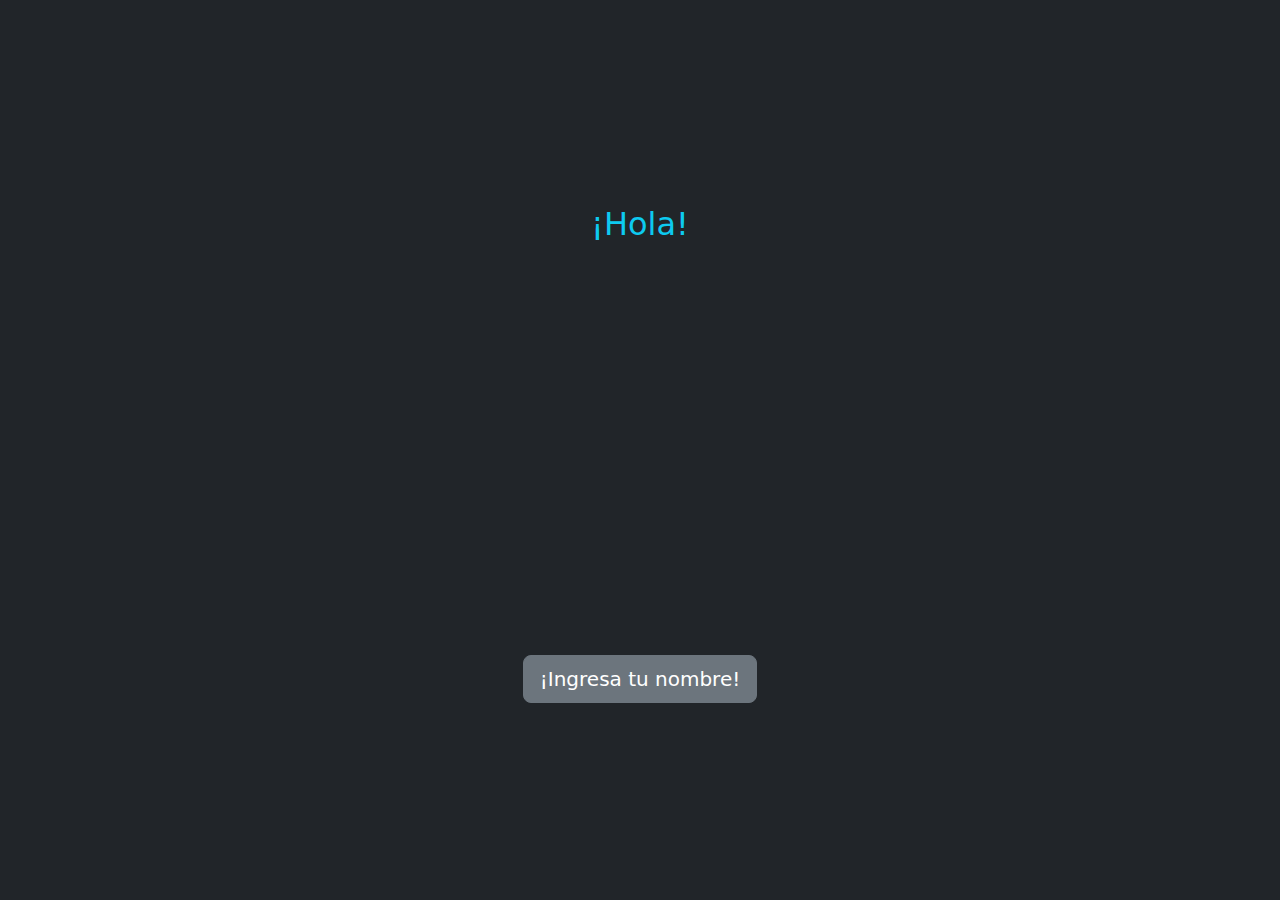
<file: Web-07/index.html>
<!DOCTYPE html>
<html lang="en">
<head>
    <meta charset="UTF-8">
    <meta name="viewport" content="width=device-width, initial-scale=1.0">
    <link href="https://cdn.jsdelivr.net/npm/bootstrap@5.3.3/dist/css/bootstrap.min.css" rel="stylesheet" integrity="sha384-QWTKZyjpPEjISv5WaRU9OFeRpok6YctnYmDr5pNlyT2bRjXh0JMhjY6hW+ALEwIH" crossorigin="anonymous">
    <link rel="stylesheet" href="./web-07.css">
    <title>Saludo</title>
</head>
<body class="bg-dark text-info">
    <header>

    </header>
    <main class="container text-center">
        <div class="row align-items-center justify-content-center" id="principal-row">
            <div class="col-12 mt-2">
                <h2 id="name-text">¡Hola!</h2>
            </div>
            <div class="col-12 mt-2">
                <button onclick="setName()" id="button" type="button" class="btn btn-secondary btn-lg">¡Ingresa tu nombre!</button>
            </div>
        </div>
    </main>
    <footer>

    </footer>
    <script src="https://cdn.jsdelivr.net/npm/bootstrap@5.3.3/dist/js/bootstrap.bundle.min.js" integrity="sha384-YvpcrYf0tY3lHB60NNkmXc5s9fDVZLESaAA55NDzOxhy9GkcIdslK1eN7N6jIeHz" crossorigin="anonymous"></script>
    <script src="./web-07.js"></script>
</body>
</html>
</file>
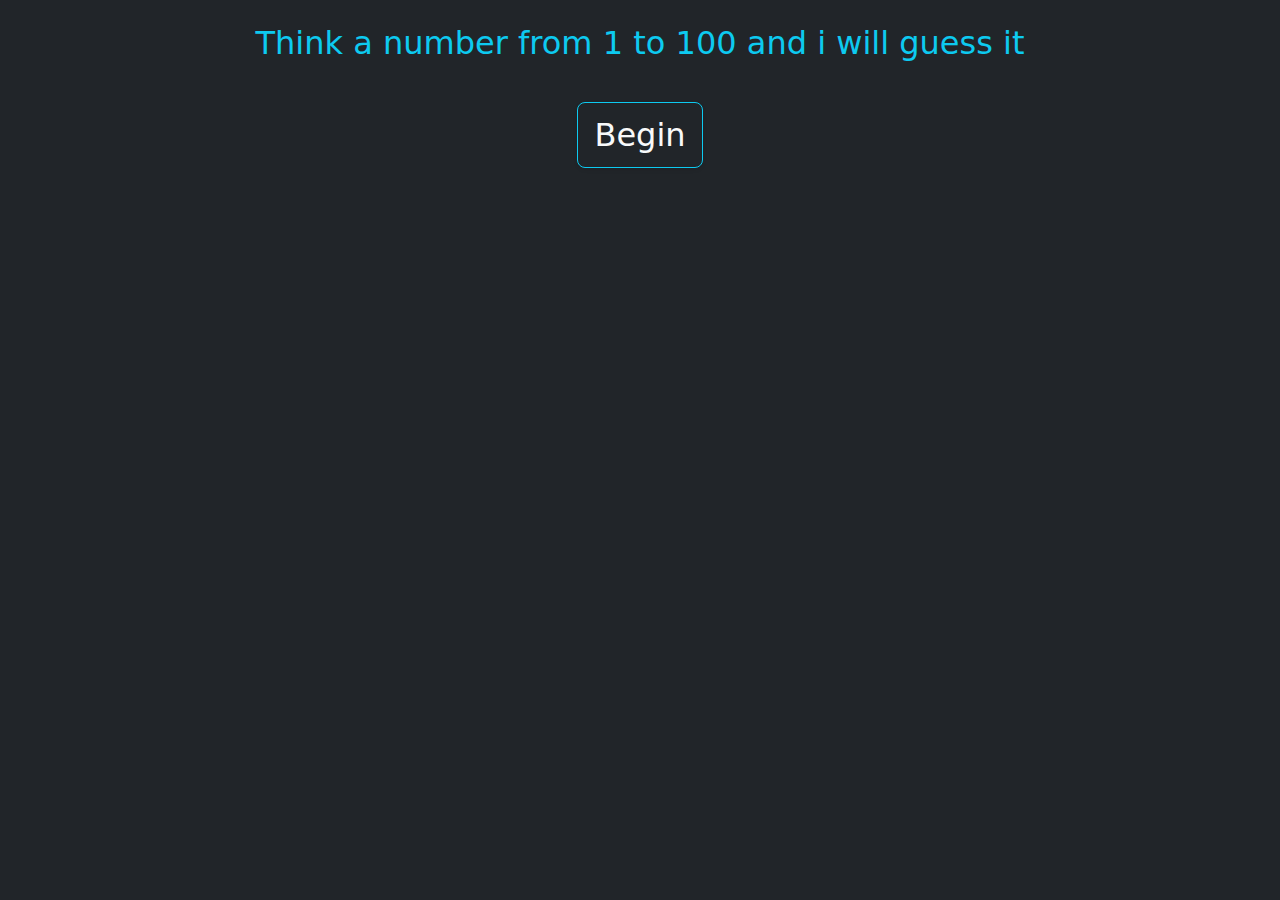
<file: assets/asign/binary-search/binary-search.html>
<!DOCTYPE html>
<html lang="en">
<head>
    <meta charset="UTF-8">
    <meta name="viewport" content="width=device-width, initial-scale=1.0">
    <link href="https://cdn.jsdelivr.net/npm/bootstrap@5.3.3/dist/css/bootstrap.min.css" rel="stylesheet" integrity="sha384-QWTKZyjpPEjISv5WaRU9OFeRpok6YctnYmDr5pNlyT2bRjXh0JMhjY6hW+ALEwIH" crossorigin="anonymous">
    <link rel="stylesheet" href="binary-search.css">
    <title>Bin search</title>
</head>
<body class="bg-dark text-info">
    <header>

    </header>
    <main>
        <section>
            <div class="container-fluid">
                <div class="row my-4 text-center">
                    <h2 class="message">Think a number from 1 to 100 and i will guess it</h2>
                    <h1 class="number"></h1>
                </div>
                <div class="row justify-content-center">
                    <button id="action-button" class="col-auto btn btn-outline-info btn-lg text-light shadow-sm" type="button">Begin</button>
                </div>
            </div>
        </section>
        <section>
            <div class="container-fluid justify-content-center">
                <div class="comparison-buttons d-none row mt-4 justify-content-center">
                    <button id="lwr-than-btn" class="col-auto btn btn-outline-info btn-lg text-light shadow-sm d-inline-block m-1" type="button">My number is lower than that!</button>
                    <button id="gtr-than-btn" class="col-auto btn btn-outline-info btn-lg text-light shadow-sm d-inline-block m-1" type="button">My number is greater than that!</button>
                </div>
            </div>
        </section>
    </main>
    <footer>

    </footer>
    <script src="https://cdn.jsdelivr.net/npm/bootstrap@5.3.3/dist/js/bootstrap.bundle.min.js" integrity="sha384-YvpcrYf0tY3lHB60NNkmXc5s9fDVZLESaAA55NDzOxhy9GkcIdslK1eN7N6jIeHz" crossorigin="anonymous"></script>
    <script src="binary-search.js"></script>
</body>
</html>
</file>
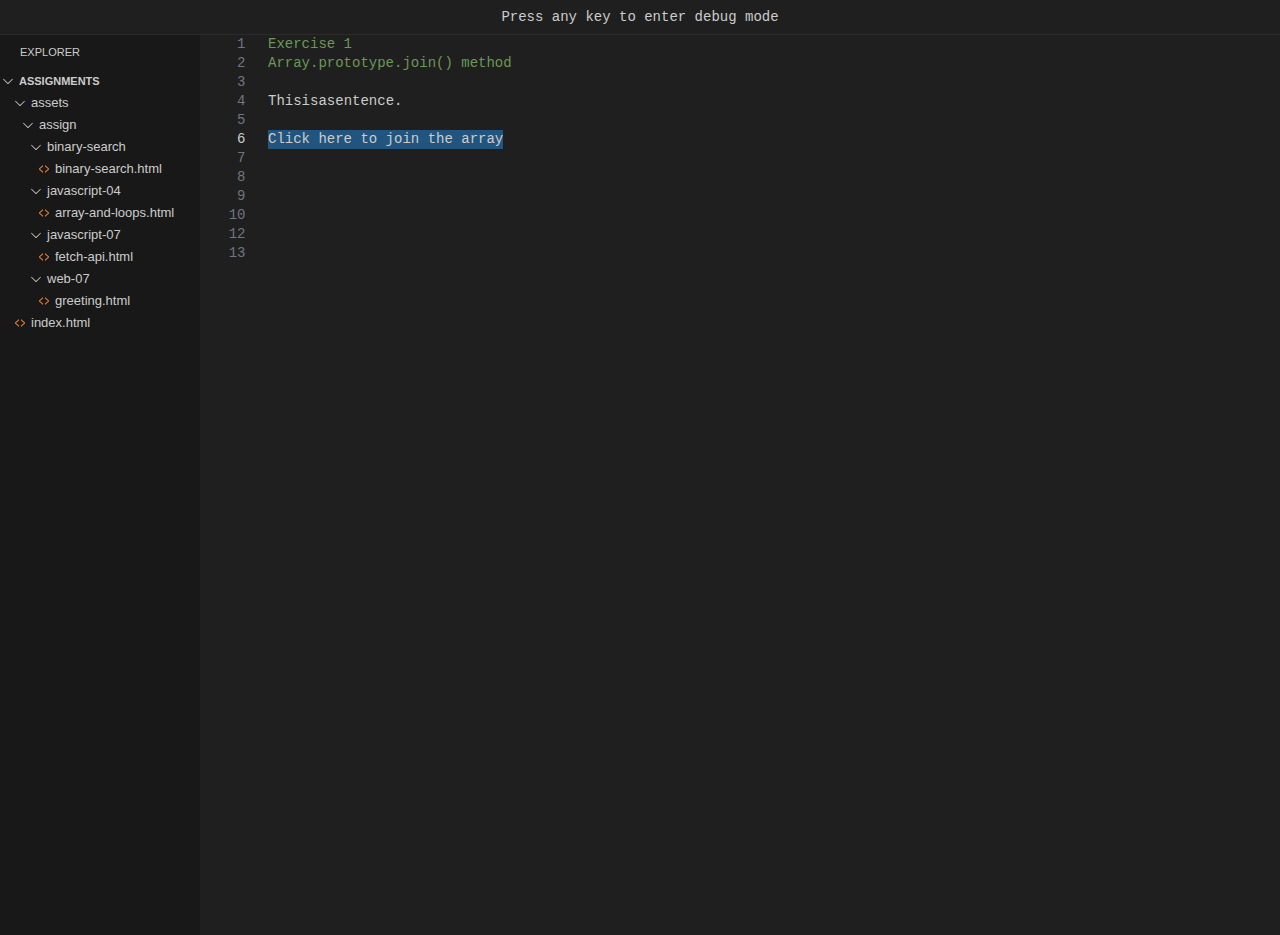
<file: assets/assign/javascript-04/javascript-04.html>
<!DOCTYPE html>
<html lang="en">

<head>
  <meta charset="UTF-8">
  <meta name="viewport" content="width=device-width, initial-scale=1.0">
  <link rel="stylesheet" href="./javascript-04.css">
  <title>Array and loops</title>
</head>

<body>
  <header>
    <div class="c-white unselectable">
      <span class="hint">Press any key to enter debug mode</span>
    </div>
  </header>

  <main>
    <section class="sidenavbar c-white unselectable">
      <div class="main-title"><span>Explorer</span></div>
      <nav class="route-lvl-0">
        <div class="route-label">
          <figure class="route-svg">
            <svg width="16" height="16" viewBox="0 0 16 16" fill="none" xmlns="http://www.w3.org/2000/svg">
              <path fill-rule="evenodd" clip-rule="evenodd" d="M7.97612 10.0719L12.3334 5.7146L12.9521 6.33332L8.28548 11L7.66676 11L3.0001 6.33332L3.61882 5.7146L7.97612 10.0719Z" fill="#C5C5C5" />
            </svg>
            <!-- <svg width="16" height="16" viewBox="0 0 16 16" fill="none" xmlns="http://www.w3.org/2000/svg">
              <path fill-rule="evenodd" clip-rule="evenodd" d="M10.0719 8.02397L5.7146 3.66666L6.33332 3.04794L11 7.71461V8.33333L6.33332 13L5.7146 12.3813L10.0719 8.02397Z" fill="#C5C5C5"/>
            </svg> -->
          </figure>
          <span class="title">Assignments</span>
        </div>
        <ul class="route-lvl-1">
          <li>
            <div class="route-label">
              <figure class="route-svg">
                <svg width="16" height="16" viewBox="0 0 16 16" fill="none" xmlns="http://www.w3.org/2000/svg">
                  <path fill-rule="evenodd" clip-rule="evenodd" d="M7.97612 10.0719L12.3334 5.7146L12.9521 6.33332L8.28548 11L7.66676 11L3.0001 6.33332L3.61882 5.7146L7.97612 10.0719Z" fill="#C5C5C5" />
                </svg>
              </figure>
              <span>assets</span>
            </div>
            <ul class="route-lvl-2">
              <li>
                <div class="route-label">
                  <figure class="route-svg">
                    <svg width="16" height="16" viewBox="0 0 16 16" fill="none" xmlns="http://www.w3.org/2000/svg">
                      <path fill-rule="evenodd" clip-rule="evenodd" d="M7.97612 10.0719L12.3334 5.7146L12.9521 6.33332L8.28548 11L7.66676 11L3.0001 6.33332L3.61882 5.7146L7.97612 10.0719Z" fill="#C5C5C5" />
                    </svg>
                  </figure>
                  <span>assign</span>
                </div>
                <ul class="route-lvl-3">
                  <li>
                    <div class="route-label">
                      <figure class="route-svg">
                        <svg width="16" height="16" viewBox="0 0 16 16" fill="none" xmlns="http://www.w3.org/2000/svg">
                          <path fill-rule="evenodd" clip-rule="evenodd" d="M7.97612 10.0719L12.3334 5.7146L12.9521 6.33332L8.28548 11L7.66676 11L3.0001 6.33332L3.61882 5.7146L7.97612 10.0719Z" fill="#C5C5C5" />
                        </svg>
                      </figure>
                      <span>binary-search</span>
                    </div>
                    <ul class="route-lvl-4">
                      <li>
                        <a href="../binary-search/binary-search.html" class="file-label">
                          <figure class="file-svg">
                            <svg width="16" height="16" viewBox="0 0 16 16" fill="none" xmlns="http://www.w3.org/2000/svg">
                              <path fill-rule="evenodd" clip-rule="evenodd" d="M3 7.5 L7 4 L7 5.4 L4 8 L7 10.6 L7 12 L3 8.5 Z" fill="#E37933" /> <path fill-rule="evenodd" clip-rule="evenodd" d="M13 7.5 L9 4 L9 5.4 L12 8 L9 10.6 L9 12 L13 8.5 Z" fill="#E37933" />
                            </svg> <!-- svg provisional -->
                          </figure>
                          <span>binary-search.html</span>
                        </a>
                      </li>
                    </ul>
                  </li>
                  <li>
                    <div class="route-label">
                      <figure class="route-svg">
                        <svg width="16" height="16" viewBox="0 0 16 16" fill="none" xmlns="http://www.w3.org/2000/svg">
                          <path fill-rule="evenodd" clip-rule="evenodd" d="M7.97612 10.0719L12.3334 5.7146L12.9521 6.33332L8.28548 11L7.66676 11L3.0001 6.33332L3.61882 5.7146L7.97612 10.0719Z" fill="#C5C5C5" />
                        </svg>
                      </figure>
                      <span>javascript-04</span>
                    </div>
                    <ul class="route-lvl-4">
                      <li>
                        <a class="file-label">
                          <figure class="file-svg">
                            <svg width="16" height="16" viewBox="0 0 16 16" fill="none" xmlns="http://www.w3.org/2000/svg">
                              <path fill-rule="evenodd" clip-rule="evenodd" d="M3 7.5 L7 4 L7 5.4 L4 8 L7 10.6 L7 12 L3 8.5 Z" fill="#E37933" /> <path fill-rule="evenodd" clip-rule="evenodd" d="M13 7.5 L9 4 L9 5.4 L12 8 L9 10.6 L9 12 L13 8.5 Z" fill="#E37933" />
                            </svg> <!-- svg provisional -->
                          </figure>
                          <span>array-and-loops.html</span>
                        </a>
                      </li>
                    </ul>
                  </li>
                  <li>
                    <div class="route-label">
                      <figure class="route-svg">
                        <svg width="16" height="16" viewBox="0 0 16 16" fill="none" xmlns="http://www.w3.org/2000/svg">
                          <path fill-rule="evenodd" clip-rule="evenodd" d="M7.97612 10.0719L12.3334 5.7146L12.9521 6.33332L8.28548 11L7.66676 11L3.0001 6.33332L3.61882 5.7146L7.97612 10.0719Z" fill="#C5C5C5" />
                        </svg>
                      </figure>
                      <span>javascript-07</span>
                    </div>
                    <ul class="route-lvl-4">
                      <li>
                        <a href="../javascript-07/javascript-07.html" class="file-label">
                          <figure class="file-svg">
                            <svg width="16" height="16" viewBox="0 0 16 16" fill="none" xmlns="http://www.w3.org/2000/svg">
                              <path fill-rule="evenodd" clip-rule="evenodd" d="M3 7.5 L7 4 L7 5.4 L4 8 L7 10.6 L7 12 L3 8.5 Z" fill="#E37933" /> <path fill-rule="evenodd" clip-rule="evenodd" d="M13 7.5 L9 4 L9 5.4 L12 8 L9 10.6 L9 12 L13 8.5 Z" fill="#E37933" />
                            </svg> <!-- svg provisional -->
                          </figure>
                          <span>fetch-api.html</span>
                        </a>
                      </li>
                    </ul>
                  </li>
                  <li>
                    <div class="route-label">
                      <figure class="route-svg">
                        <svg width="16" height="16" viewBox="0 0 16 16" fill="none" xmlns="http://www.w3.org/2000/svg">
                          <path fill-rule="evenodd" clip-rule="evenodd" d="M7.97612 10.0719L12.3334 5.7146L12.9521 6.33332L8.28548 11L7.66676 11L3.0001 6.33332L3.61882 5.7146L7.97612 10.0719Z" fill="#C5C5C5" />
                        </svg>
                      </figure>
                      <span>web-07</span>
                    </div>
                    <ul class="route-lvl-4">
                      <li>
                        <a href="../web-07/web-07.html" class="file-label">
                          <figure class="file-svg">
                            <svg width="16" height="16" viewBox="0 0 16 16" fill="none" xmlns="http://www.w3.org/2000/svg">
                              <path fill-rule="evenodd" clip-rule="evenodd" d="M3 7.5 L7 4 L7 5.4 L4 8 L7 10.6 L7 12 L3 8.5 Z" fill="#E37933" /> <path fill-rule="evenodd" clip-rule="evenodd" d="M13 7.5 L9 4 L9 5.4 L12 8 L9 10.6 L9 12 L13 8.5 Z" fill="#E37933" />
                            </svg> <!-- svg provisional -->
                          </figure>
                          <span>greeting.html</span>
                        </a>
                      </li>
                    </ul>
                  </li>
                </ul>
              </li>
            </ul>
          </li>
          <li>
            <a href="../../../index.html" class="file-label">
              <figure class="file-svg">
                <svg width="16" height="16" viewBox="0 0 16 16" fill="none" xmlns="http://www.w3.org/2000/svg">
                  <path fill-rule="evenodd" clip-rule="evenodd" d="M3 7.5 L7 4 L7 5.4 L4 8 L7 10.6 L7 12 L3 8.5 Z" fill="#E37933" /> <path fill-rule="evenodd" clip-rule="evenodd" d="M13 7.5 L9 4 L9 5.4 L12 8 L9 10.6 L9 12 L13 8.5 Z" fill="#E37933" />
                </svg> <!-- svg provisional -->
              </figure>
              <span>index.html</span>
            </a>
          </li>
        </ul>
      </nav>
    </section>
    <!-- <div class="sctn-divisor"></div> en desarrollo-->
    <section class="line-nmb-sctn unselectable">
      <div class="line-nmb"><span>1</span></div>
      <div class="line-nmb"><span>2</span></div>
      <div class="line-nmb"><span>3</span></div>
      <div class="line-nmb"><span>4</span></div>
      <div class="line-nmb"><span>5</span></div>
      <div class="line-nmb"><span class="c-white">6</span></div>
      <div class="line-nmb"><span>7</span></div>
      <div class="line-nmb"><span>8</span></div>
      <div class="line-nmb"><span>9</span></div>
      <div class="line-nmb"><span>10</span></div>
      <div class="line-nmb"><span>12</span></div>
      <div class="line-nmb"><span>13</span></div>
    </section>
    <section class="exercise-sctn unselectable">
      <article class="exercise-1 c-white">
        <div class="code-line"><span class="comment">Exercise 1</span></div>
        <div class="code-line"><span class="comment">Array.prototype.join() method</span></div>
        <div class="code-line"></div>
        <div class="code-line">
          <span class="word">This</span><span class="word">is</span><span class="word">a</span><span>sentence.</span>
        </div>
        <div class="code-line"></div>
        <button class="join-btn">Click here to join the array</button>
        <div class="code-line"></div>
        <div class="code-box">
          <div class="code-line">
            <span class="reserved">const</span> <span class="const">words</span> = <span class="c-yellow">[</span><span
              class="string">"This"</span>, <span class="string">"is"</span>, <span class="string">"a"</span>, <span
              class="string">"sentence."</span><span class="c-yellow">]</span>;
          </div>
          <div class="code-line"></div>
          <div class="code-line">
            <!-- <span class="c-blue">const</span> <span class="function">printOutString</span> = <span class="variable">words</span> <span class="c-blue">=></span> <span class="variable">console</span>.<span class="function"></span><span class="c-yellow">(</span><span class="variable">words</span>.<span class="function">join</span><span class="c-pink">(</span><span class="string">" "</span><span class="c-pink">)</span><span class="c-yellow">)</span>; -->
            <span class="variable">document</span>.<span class="function">querySelector</span><span
              class="c-yellow">(</span><span class="string">"#sixth-line-text"</span><span class="c-yellow">)</span>.<span
              class="function">addEventListener</span><span class="c-yellow">(</span><span
              class="string">"click"</span>, <span class="c-pink">()</span> <span class="reserved">=></span> <span
              class="c-pink">{</span>
          </div>
          <div class="code-line idented">
            <span class="variable">document</span>.<span class="function">querySelector</span><span
              class="c-blue">(</span><span class="string">"#fourth-line"</span><span class="c-blue">)</span>.<span
              class="variable">innerHTML</span> = <span class="const">words</span>.<span
              class="function">join</span><span class="c-blue">(</span><span class="string">" "</span><span
              class="c-blue">)</span>;
          </div>
          <div class="code-line">
            <span class="c-pink">}</span><span class="c-yellow">)</span>;
          </div>
        </div>
      </article>
    </section>
  </main>
  <footer>

  </footer>
  <script src="./js/exercise-1.js"></script>
  <script src="./js/exercise-2.js"></script>
  <script src="./js/exercise-3.js"></script>
  <script src="./js/exercise-4.js"></script>
  <script src="./js/exercise-5.js"></script>
  <script src="./js/exercise-6.js"></script>
  <script src="./javascript-04.js"></script>
</body>

</html>
</file>
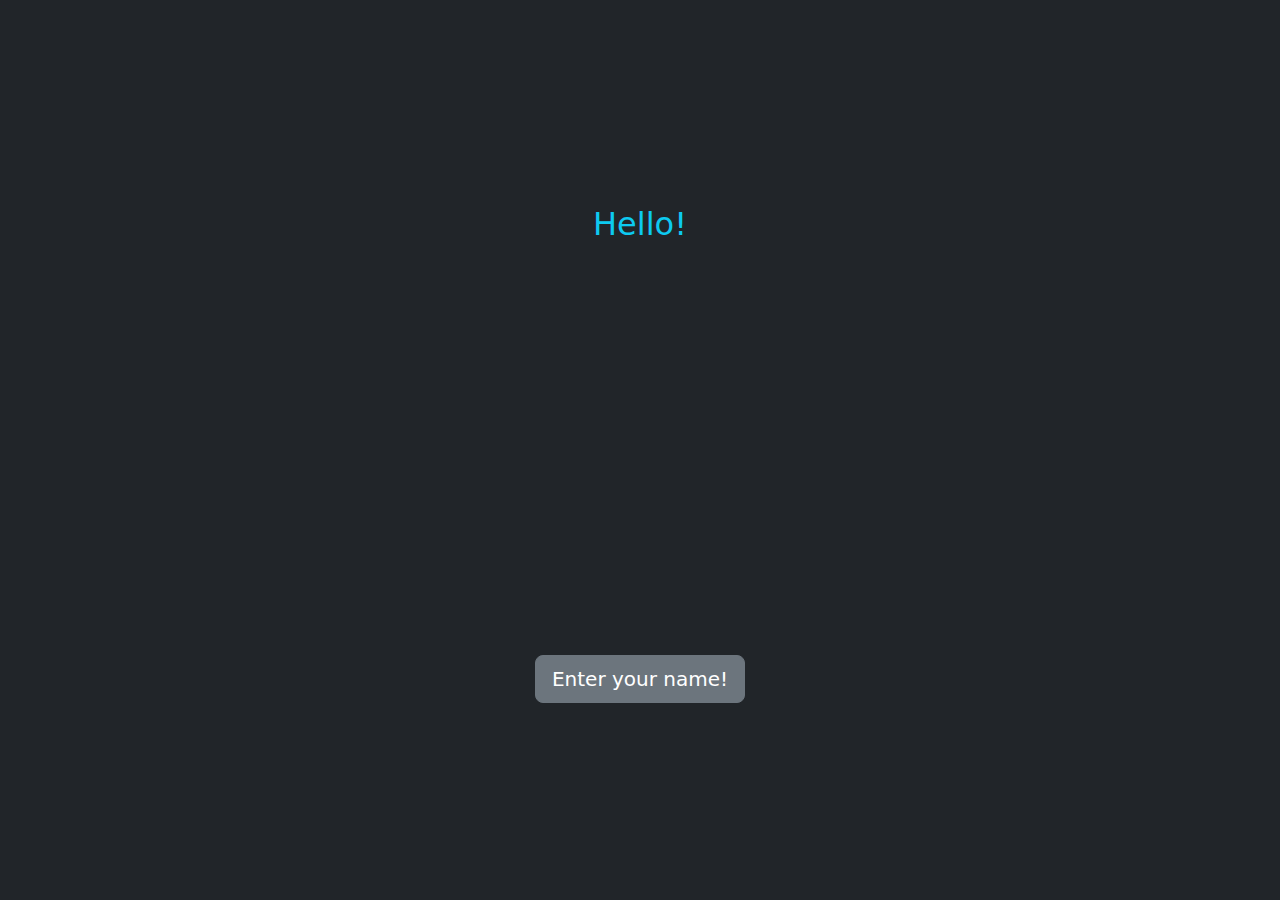
<file: assets/assign/web-07/web-07.html>
<!DOCTYPE html>
<html lang="en">
<head>
    <meta charset="UTF-8">
    <meta name="viewport" content="width=device-width, initial-scale=1.0">
    <link href="https://cdn.jsdelivr.net/npm/bootstrap@5.3.3/dist/css/bootstrap.min.css" rel="stylesheet" integrity="sha384-QWTKZyjpPEjISv5WaRU9OFeRpok6YctnYmDr5pNlyT2bRjXh0JMhjY6hW+ALEwIH" crossorigin="anonymous">
    <link rel="stylesheet" href="./web-07.css">
    <title>Greeting</title>
</head>
<body class="bg-dark text-info">
    <header>

    </header>
    <main class="container text-center">
        <div class="row align-items-center justify-content-center" id="principal-row">
            <div class="col-12 mt-2">
                <h2 id="greeting"></h2>
            </div>
            <div class="col-12 mt-2">
                <button onclick="getName()" id="button" type="button" class="btn btn-secondary btn-lg"></button>
            </div>
        </div>
    </main>
    <footer>

    </footer>
    <script src="https://cdn.jsdelivr.net/npm/bootstrap@5.3.3/dist/js/bootstrap.bundle.min.js" integrity="sha384-YvpcrYf0tY3lHB60NNkmXc5s9fDVZLESaAA55NDzOxhy9GkcIdslK1eN7N6jIeHz" crossorigin="anonymous"></script>
    <script src="./web-07.js"></script>
</body>
</html>
</file>
<file: Web-07/web-07.css>
#principal-row {
    min-height: 100vh;
}
</file>
<file: assets/asign/binary-search/binary-search.css>
#action-button {
    font-size: 2em;
}
</file>
<file: assets/assign/javascript-04/javascript-04.css>
:root {
    --vscode-background: #1f1f1f;
    --text-white: #CCC;
    --text-light-blue: #9CDCFE;
    --text-orange: #CE9178;
    --text-default-blue: #569CD6;
    --text-pale-yellow: #DCDCAA;
    --text-pink: #DA70D6;
    --text-yellow: #FFD700;
    --text-blue-const: #4FC1FF;
    --text-blue: #179FFF;
    --rad-gradient: circle at 100% 100%, transparent, #1F1F1F 0px;
    --word-spacing: 0;
    --word-transition: padding-right 0s;
    --text-light-grey: #6E7681;
    --text-deep-green: #6A9955;
    --background-grey: rgb(43, 43, 43);
    --background-deep-grey: rgb(24, 24, 24);
    --vscode-focusBorder: #0078d4;
}

* {
    margin: 0;
    padding: 0;
    box-sizing: border-box;
}

html, body {
    background-color: var(--vscode-background);
    font-size: 14px;
    font-family: monospace, Cambria;
    min-height: 100vh;
}

.c-white {
    color: var(--text-white);
}

.c-blue {
    color: var(--text-blue);
}

.variable {
    color: var(--text-light-blue);
}

.function {
    color: var(--text-pale-yellow);
}

.c-yellow {
    color: var(--text-yellow);
}

.string {
    color: var(--text-orange);
}

.c-pink {
    color: var(--text-pink);
}

.const {
    color: var(--text-blue-const);
}

.reserved {
    color: var(--text-default-blue);
}

.comment {
    color: var(--text-deep-green);
}

main {
    display: flex;
    height: 100vh;
}

header {
    width: 100%;
    height: 35px;
    border-bottom: 1px solid var(--background-grey);
    display: flex;
    justify-content: center;
    align-items: center;
}

.sidenavbar {
    font-family: 'Segoe UI', sans-serif;
    font-size: 13px;
    line-height: 18.2px;
    min-width: 200px;
    height: 100%;
    background-color: var(--background-deep-grey);
}

nav ul {
    list-style: none;
}

nav a {
    color: var(--text-white);
    text-decoration: none;
}

.main-title {
    font-size: 11px;
    font-weight: 400;
    line-height: 35px;
    text-transform: uppercase;
    padding: 0 0 0 20px;
}

.title {
    font-size: 11px;
    font-weight: 700;
    line-height: 22px;
    text-transform: uppercase;
}

.route-label:hover, .file-label:hover {
    cursor: pointer;
    background-color: rgba(42, 45, 46, 0.6);
    /* background-color: #37373D; */
}

.route-lvl-1 .route-label, .route-lvl-1 .file-label {
    padding-left: 12px;
}

.route-lvl-2 .route-label {
    padding-left: 20px;
}

.route-lvl-3 .route-label {
    padding-left: 28px;
}

.route-lvl-4 .file-label {
    padding-left: 36px;
}

.route-svg, .file-svg {
    padding-right: 3px;
}

.route-label, .file-label, .route-svg, .file-svg {
    line-height: 22px;
    display: flex;
    align-items: center;
}

.sctn-divisor {
    width: 1px;
    height: 100%;
    background-color: var(--background-grey);
    position: relative;
}

.sctn-divisor::before {
    content: "";
    display: none;
    width: 4px;
    height: 100%;
    position: absolute;
    top: 0; left: 0;
    background-color: rgb(0, 120, 212);
    transition: display 2s;
}

.sctn-divisor:hover::before {
    cursor: ew-resize;
    display: block;
}

.line-nmb-sctn {
    width: 68px;
    display: flex;
    flex-direction: column;
    align-items: center;
}

.line-nmb {
    text-align: end;
    width: 23px;
    line-height: 19px;
    color: var(--text-light-grey);
}

.exercise-sctn {
    min-width: 80vh;
}

.exercise-1 > div > span {
    margin: 0;
}

.join-btn {
    font-family: monospace;
    font-size: 14px;
    line-height: 19px;
    /* padding: 0 7.7px; */
    margin: 0;
    border: none;
    background-color: rgba(36, 137, 219, 0.51);
    color: var(--text-white);
    cursor: pointer;
    border-right: none;
    animation: waiting-for-typing 1s steps(2, end) infinite;
}

@keyframes waiting-for-typing {
    0% { border-right: none; }
    100% { border-right: 1px solid var(--text-white); }
}

.join-btn:focus {
    outline: none;
}

.word {
    padding-right: var(--word-spacing);
    transition: var(--word-transition);
}

.code-box {
    position: relative;
    display: flex;
    flex-direction: column;
    user-select: auto;
}

.code-box::before {
    content: "";
    display: block;
    width: 100%;
    height: 100%;
    position: absolute;
    top: 0; left: 0;
    background: radial-gradient(var(--rad-gradient));
}

.code-line {
    line-height: 19px;
    min-height: 19px;
    align-items: start;
    width: 100%;
}

.idented {
    padding-left: 29.8px;
    border-left: 1px solid var(--text-light-grey);
}

.unselectable {
    user-select: none;
}

::selection {
    background: rgba(36, 137, 219, 0.51);
}
</file>
<file: assets/assign/web-07/web-07.css>
#principal-row {
    min-height: 100vh;
}
</file>
